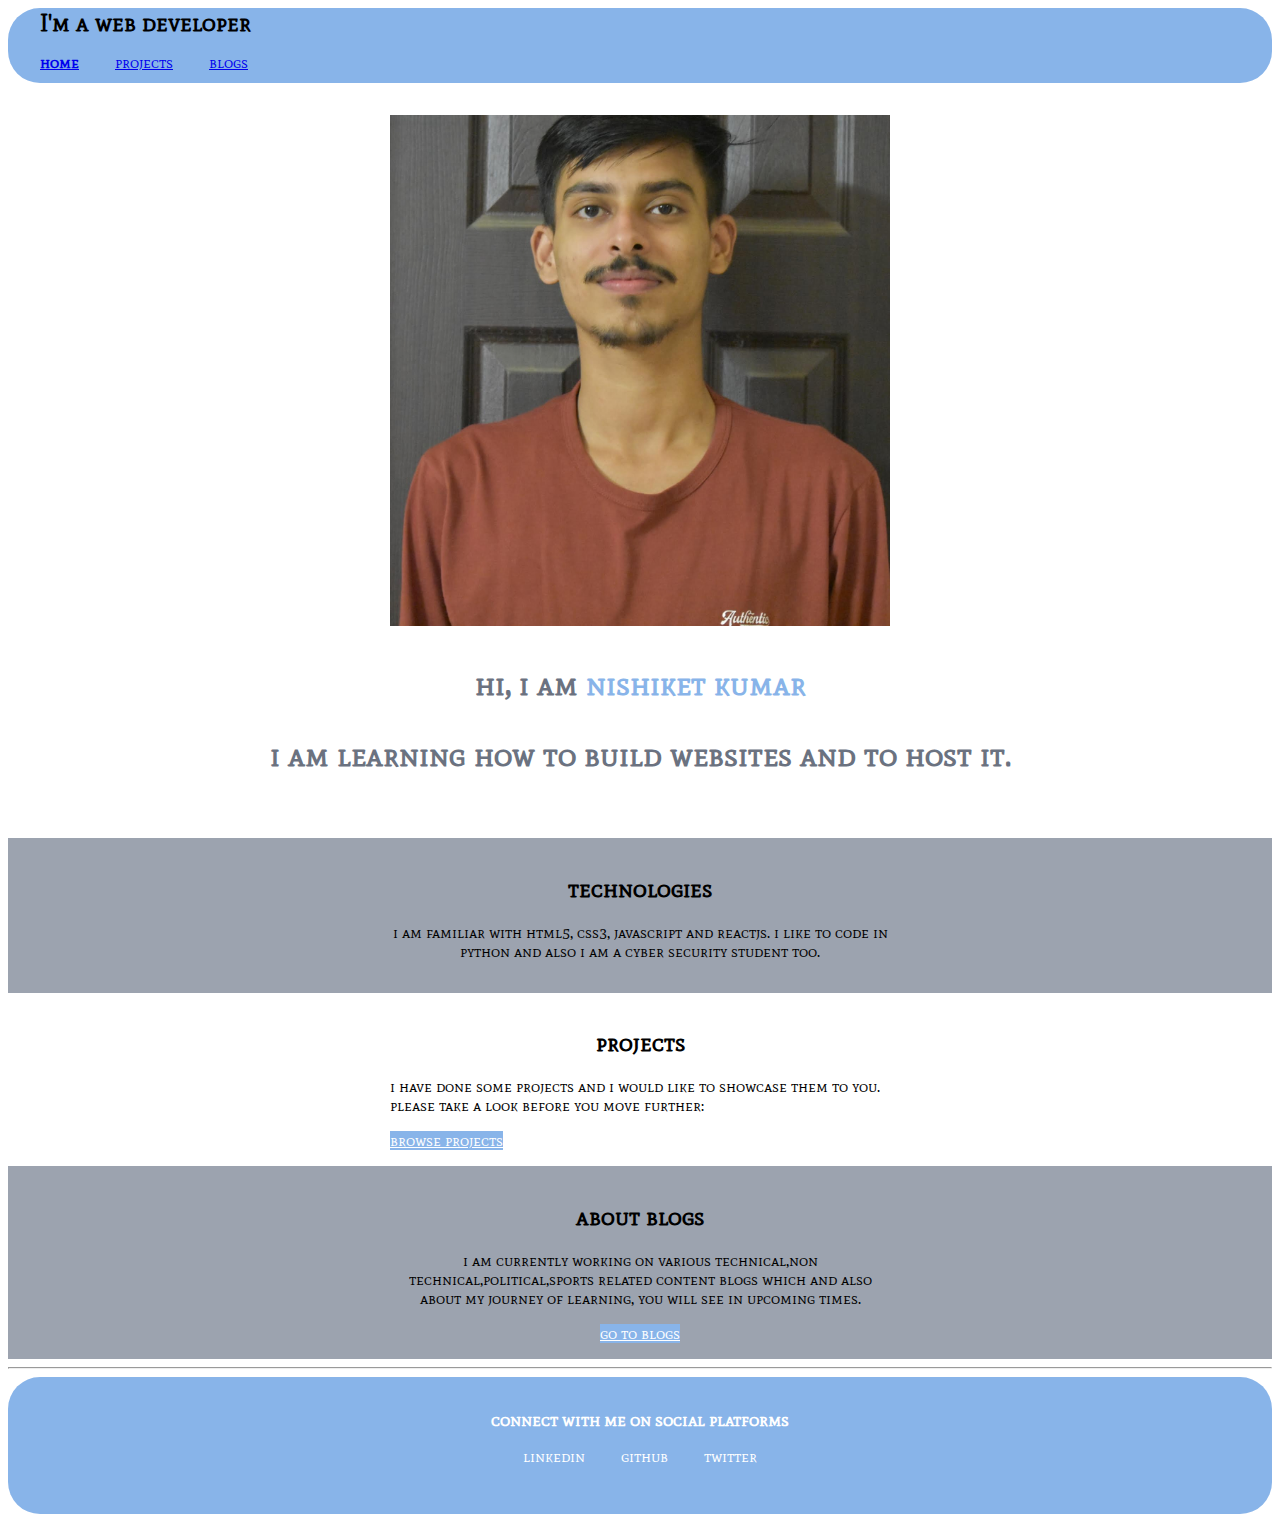
<file: index.html>
<!DOCTYPE html>
<html lang="en">
<head>
    <meta charset="UTF-8">
    <meta http-equiv="X-UA-Compatible" content="IE=edge">
    <meta name="viewport" content="width=device-width, initial-scale=1.0">
    <title>home | My Website</title>
    <link href="styles.css" rel="stylesheet"/>
</head>
<body>
    <nav class="navigation container">
        <div class="nav-brand">I'm a web developer</div>
        <ul class="nav-pills"></ul>
        <ul class="list-item-inline">
            <a class="link-active" href="/">home</a>
        </ul>
        <ul class="list-item-inline">
            <a href="projects.html">projects</a>
        </ul>
        <ul class="list-item-inline">
            <a href="blogs.html">blogs</a>
        </ul>
    </nav>
    <header class="hero">
        <img class="hero-img" src="images/nish.jpg">
        <h1 class="hero-header">hi, i am <span class="header-under">nishiket kumar</span>
            <p>i am learning how to build websites and to host it.</p>
    </header>
    <section class="ow-section">
        <div class="container-centre">
            <h2>technologies</h2>
            <p>i am familiar with html5, css3, javascript and reactjs. i like to code in python and also i am a cyber security student too. </p>
        </div>
    </section>
    <section class="section">
        <div class="container-centre">
            <h2>projects</h2>
            <p>i have done some projects and i would like to showcase them to you. please take a look before you move further: </p>
            <a class="primary-link" href="projects.html">browse projects</a>
        </div>
    </section>
    <section class="ow-section">
        <div class="container-centre">
            <h2>about blogs</h2>
            <p>i am currently working on various technical,non technical,political,sports related content blogs which and also about my journey of learning, you will see in upcoming times. </p>
            <a class="primary-link" href="blogs.html">go to blogs</a>        
        </div>
    </section>
    <hr>
    <footer class="footer">
        <div class="footer-header">connect with me on social platforms
    </div>
    <ul class="social-links list-non-bullet">
        <li class="list-item-inline">
            <a class="link" href="https://www.linkedin.com/in/nishiket-kumar-3605a0181">linkedin</a>
        </li>
        <li class="list-item-inline">
            <a class="link" href="http://github.com/Nishiket-Bhardwaj">github</a>
        </li>
        <li class="list-item-inline">
            <a class="link" href="https://twitter.com/nishiket_kumar">twitter</a>
        </li>
    </ul>
    </footer>
    </h1>
</body>
</html>
</file>
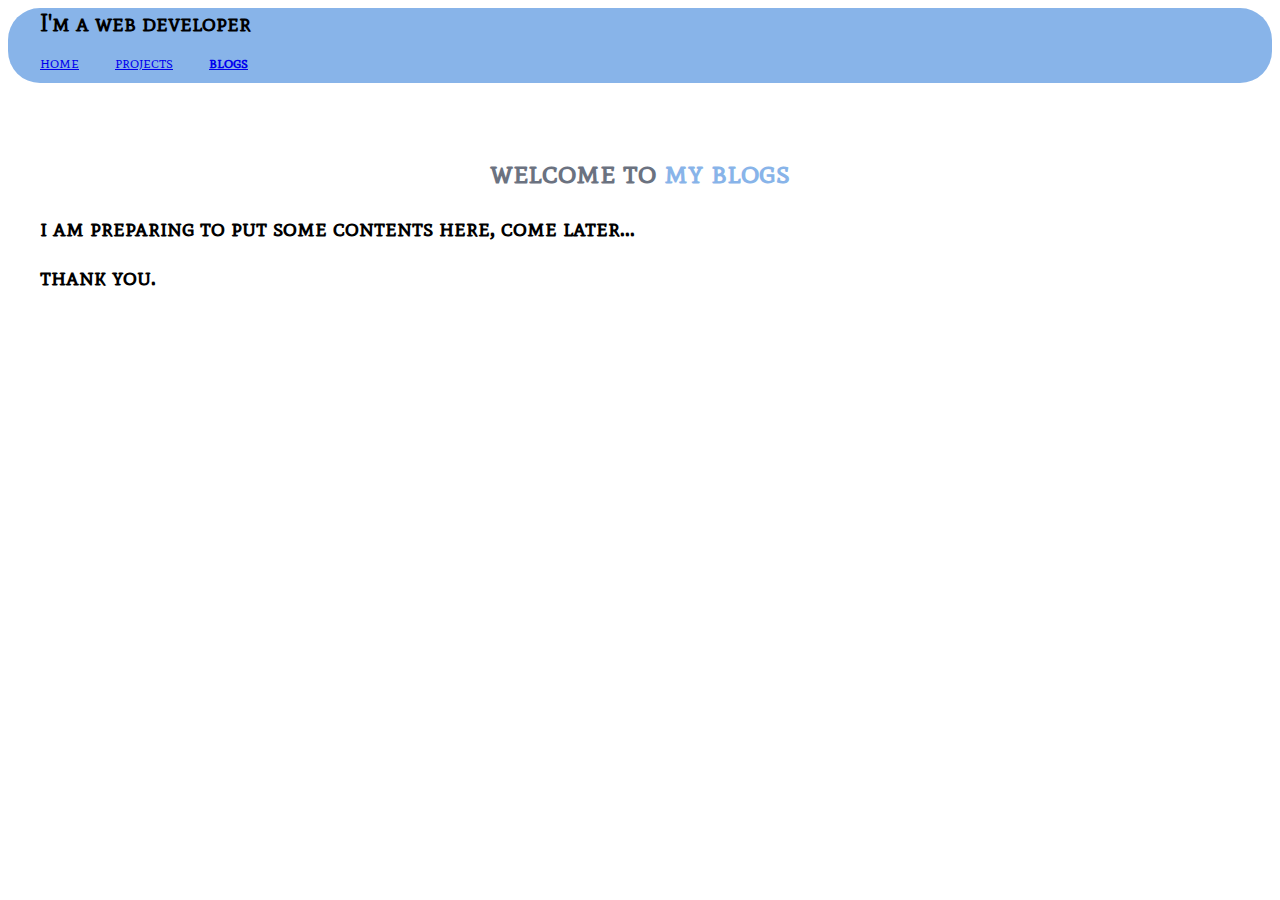
<file: blogs.html>
<!DOCTYPE html>
<html lang="en">
<head>
    <meta charset="UTF-8">
    <meta http-equiv="X-UA-Compatible" content="IE=edge">
    <meta name="viewport" content="width=device-width, initial-scale=1.0">
    <title>my blogs</title>
    <link href="styles.css" rel="stylesheet"/>
</head>
<body>
    <nav class="navigation container">
        <div class="nav-brand">I'm a web developer</div>
        <ul class="nav-pills"></ul>
        <ul class="list-item-inline">
            <a href="/">home</a>
        </ul>
        <ul class="list-item-inline">
            <a href="projects.html">projects</a>
        </ul>
        <ul class="list-item-inline">
            <a class="link-active" href="blogs.html">blogs</a>
        </ul>
    </nav>
    <header class="hero">
        <h1 class="hero-header">welcome to <span class="header-under">my blogs</span>
         <h2>i am preparing to put some contents here, come later...</h2>
         <h2>thank you.</h2>   
    </header>
</body>
</html>
</file>
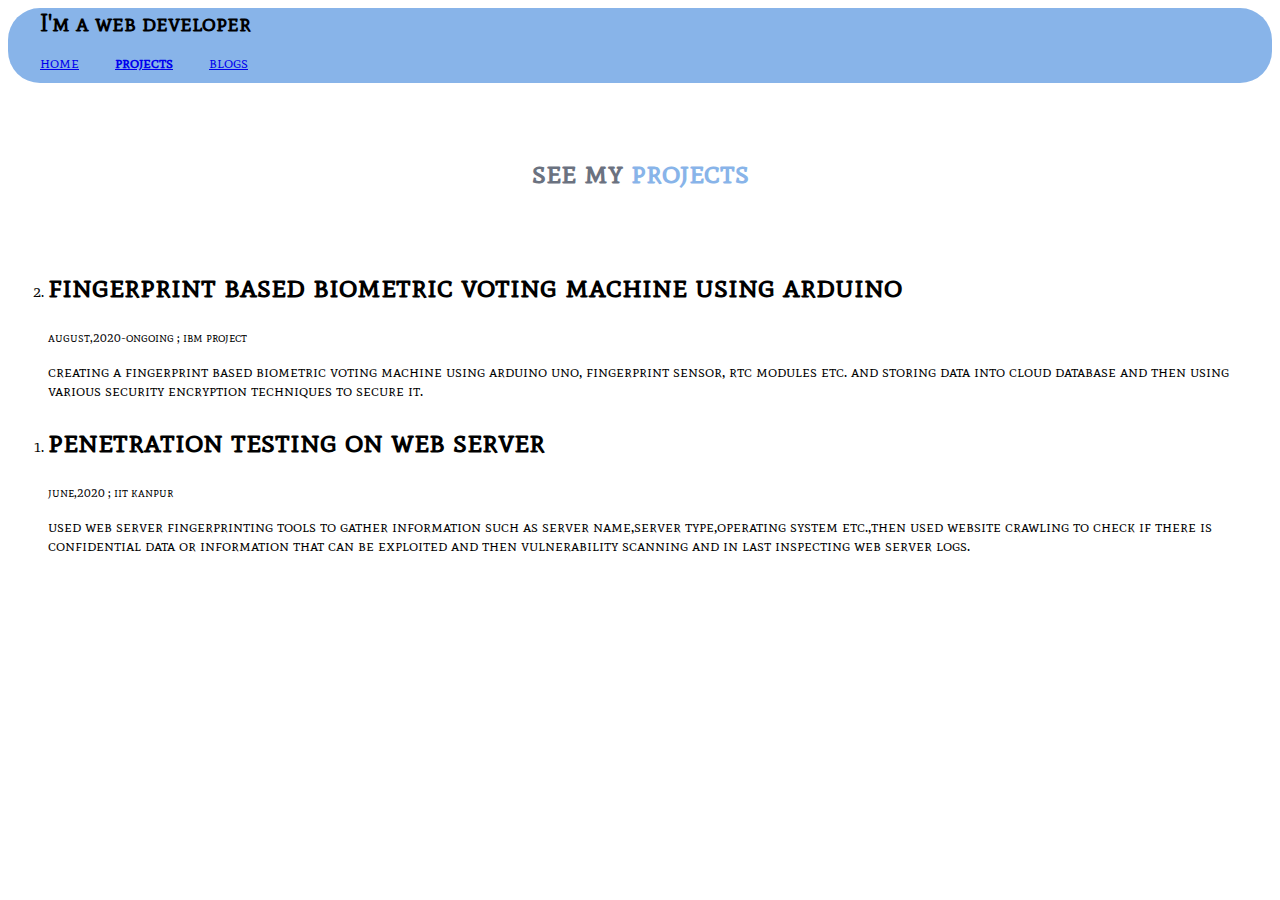
<file: projects.html>
<!DOCTYPE html>
<html lang="en">
<head>
    <meta charset="UTF-8">
    <meta http-equiv="X-UA-Compatible" content="IE=edge">
    <meta name="viewport" content="width=device-width, initial-scale=1.0">
    <title>my projects</title>
    <link href="styles.css" rel="stylesheet"/>
</head>
<body>
    <nav class="navigation container">
        <div class="nav-brand">I'm a web developer</div>
        <ul class="nav-pills"></ul>
        <ul class="list-item-inline">
            <a href="/">home</a>
        </ul>
        <ul class="list-item-inline">
            <a class="link-active"href="projects.html">projects</a>
        </ul>
        <ul class="list-item-inline">
            <a href="blogs.html">blogs</a>
        </ul>
    </nav>
    <header class="hero">
        <h1 class="hero-header">see my <span class="header-under">projects</span>
    </header>
    <ol reversed>
        <li>
            <h1>fingerprint based biometric voting machine using arduino</h1>
            <small>august,2020-ongoing ; ibm project</small>
            <p>creating a fingerprint based biometric voting machine using arduino uno, fingerprint sensor, rtc modules etc. and storing data into cloud database and then using various security encryption techniques to secure it.</p>
        </li>
        <li>
            <h1>penetration testing on web server</h1>
            <small>june,2020 ; iit kanpur</small>
            <p>used web server fingerprinting tools to gather information such as server name,server type,operating system etc.,then used website crawling to check if there is confidential data or information that can be exploited and then vulnerability scanning and in last inspecting web server logs. </p>
        </li>

    </ol>
</body>
</html>
</file>
<file: styles.css>
@import url('https://fonts.googleapis.com/css2?family=Mate+SC&display=swap');
body{
    font-family: 'Mate SC', serif;

}
:root{
    --primary-color:#88b4e9;
    --my-color:#6B7280;
    --ow-color:#9CA3AF;
}
.container{
    padding-left: 1rem;
    padding-right: 1rem;
}

.container-centre{
    max-width: 500px;
    margin: auto;
}

.link{
    text-decoration:none;
}
.primary-link{
    color:white;
    background-color: var(--primary-color);
    border-radius: none;
}

.list-non-bullet{
    list-style: none;
}
.list-item-inline{
    display: inline;
    padding: 1rem 1rem;
}

.navigation {
    background-color: var(--primary-color);
    border-radius: 2rem;
    height: 75px;
}
.navigation .nav-brand{
    font-weight: bold;
    font-size: x-large;
    margin-left: 1rem;
}    
}
.navigation .nav-brand {
    font-weight: bold;
    text-align: center;


}
.navigation .link-active{
    font-weight: bold;
}

.hero{
    padding: 2rem;
}
.hero .hero-img {
    max-width: 500px;
    display: block;
    margin: auto;
}
.hero .hero-header{
    text-align: center;
    padding-top: 1rem;
    color: var(--my-color);
}
.hero .hero-header .header-under{
    color: var(--primary-color);
}

.section {
    padding: 1rem;
}
.ow-section{
    padding: 1rem;
}
.section h2{
    text-align: center;
}
.ow-section{
    text-align: center;
    background-color: var(--ow-color);
}

.footer{
    background-color: var(--primary-color);
    padding: 2rem 1rem;
    text-align: center;
    color: white;
    border-radius: 2rem;
}
.footer .link{
    color: white;
}
.footer .footer-header {
    font-weight: bold;
    font-size: large;
}
.footer ul{
    padding-inline-start: 0px;
}
</file>
